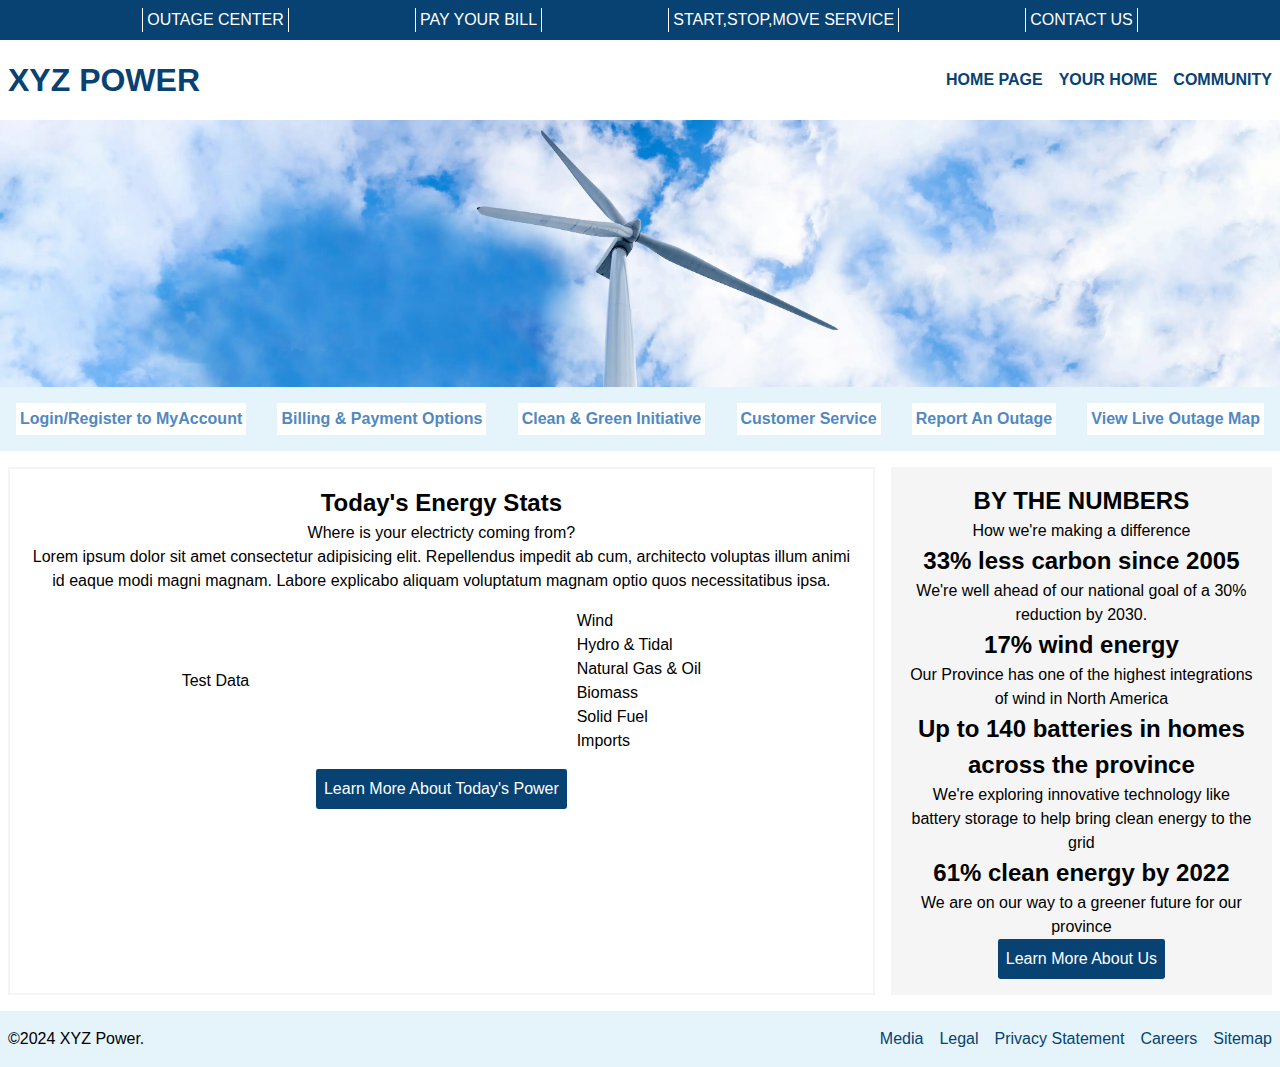
<file: index.html>
<!DOCTYPE html>
<html lang="en">

<head>
    <meta charset="UTF-8">
    <meta name="viewport" content="width=device-width, initial-scale=1.0">
    <title>XYZ Power</title>
    <link rel="stylesheet" href="css/reset.css">
    <link rel="stylesheet" href="css/nav.css">
    <link rel="stylesheet" href="css/index.css">
</head>

<body>
    <nav class="nav-container">
        <div class="nav-menu">
            <a href="#">
                <p>OUTAGE CENTER</p>
            </a>
            <a href="#">
                <p>PAY YOUR BILL</p>
            </a>
            <a href="#">
                <p>START,STOP,MOVE SERVICE</p>
            </a>
            <a href="#">
                <p>CONTACT US</p>
            </a>
    </nav>
    <header>
        <h1>XYZ POWER</h1>
        <div class="xyz-pages">
            <a href="./index.html">
                <p>HOME PAGE</p>
            </a>
            <a href="./yourhome.html">
                <p>YOUR HOME</p>
            </a>
            <a href="./community.html">
                <p>COMMUNITY</p>
            </a>
        </div>
    </header>
    <main>
        <img src="/img/banner-wind.webp" alt="Hero Banner for XYZ POWER" />
        <div class="hero-buttons-background">
            <div class="hero-buttons">
                <a href="">
                    <p>Login/Register to MyAccount</p>
                </a>
                <a href="">
                    <p>Billing & Payment Options</p>
                </a>
                <a href="">
                    <p>Clean & Green Initiative</p>
                </a>
                <a href="">
                    <p>Customer Service</p>
                </a>
                <a href="">
                    <p>Report An Outage</p>
                </a>
                <a href="">
                    <p>View Live Outage Map</p>
                </a>
            </div>
        </div>
        <div class="main-content">
            <div class="energy-stats-container">
                <div class="energy-stats">
                    <h2>Today's Energy Stats</h2>
                    <p>Where is your electricty coming from?</p>
                    <p>Lorem ipsum dolor sit amet consectetur adipisicing elit. Repellendus impedit ab cum, architecto
                        voluptas illum animi id eaque modi magni magnam. Labore explicabo aliquam voluptatum magnam
                        optio
                        quos necessitatibus ipsa.</p>
                    <div class="energy-graphs">
                        <div class="circle-graph"><p>Test Data</p></div>
                        <div class="bar-graph">
                            <dl>
                                <dt>Wind</dt>
                                <dd class="percentage-12">
                                    <!-- <svg fill="#000000" height="200px" width="200px" version="1.1" id="Layer_1" xmlns="http://www.w3.org/2000/svg" xmlns:xlink="http://www.w3.org/1999/xlink" viewBox="0 0 508.002 508.002" xml:space="preserve"><g id="SVGRepo_bgCarrier" stroke-width="0"></g><g id="SVGRepo_tracerCarrier" stroke-linecap="round" stroke-linejoin="round"></g><g id="SVGRepo_iconCarrier"> <g> <g> <path d="M249.318,182.242c-1.932-1.068-4.368-0.356-5.428,1.584c-6.124,11.176-16.36,27.78-30.356,43.424 c-13.184,14.748-53.98,24.552-78.06,29.22l108.3-72.904c1.832-1.232,2.32-3.72,1.084-5.552c-1.232-1.832-3.716-2.316-5.552-1.084 l-123.812,83.344c-1.544,1.04-2.168,3.008-1.5,4.752c0.596,1.564,2.096,2.568,3.732,2.568c0.184,0,0.368-0.012,0.552-0.036 c3.268-0.464,80.244-11.516,101.216-34.976c14.5-16.208,25.084-33.368,31.408-44.912 C251.966,185.734,251.254,183.302,249.318,182.242z"></path> </g> </g> <g> <g> <path d="M393.73,259.658c-1.664-2.848-41.02-69.916-70.668-80.448c-19.288-6.86-38.04-10.152-50.376-11.712 c-2.18-0.26-4.192,1.276-4.472,3.468c-0.276,2.196,1.276,4.196,3.468,4.472c11.944,1.508,30.088,4.696,48.7,11.312 c18.644,6.62,43.152,40.676,56.584,61.196l-106.312-71.22c-1.836-1.236-4.316-0.74-5.548,1.096s-0.74,4.32,1.096,5.548 l121.848,81.632c0.676,0.452,1.452,0.676,2.224,0.676c0.992,0,1.976-0.368,2.74-1.092 C394.37,263.314,394.67,261.266,393.73,259.658z"></path> </g> </g> <g> <g> <path d="M256.27,0.106c-1.82-0.428-3.68,0.468-4.5,2.14c-1.448,2.96-35.42,72.92-27.732,103.432 c4.412,17.528,11.156,35.032,20.04,52.024c0.716,1.368,2.108,2.148,3.548,2.148c0.624,0,1.26-0.148,1.852-0.456 c1.176-0.616,1.916-1.728,2.1-2.948c0.692,1.184,1.976,1.98,3.444,1.984c0.004,0,0.004,0,0.008,0c2.204,0,3.996-1.788,4-3.992 l0.332-150.424C259.366,2.15,258.086,0.53,256.27,0.106z M251.038,153.742c-8.528-16.352-15-33.18-19.24-50.016 c-4.832-19.184,9.904-58.472,19.528-81.032L251.038,153.742z"></path> </g> </g> <g> <g> <path d="M274.686,169.122c-0.156-2.204-2.036-3.836-4.276-3.704c-2.204,0.16-3.864,2.072-3.704,4.276 c0.048,0.636,0.036,1.288-0.036,1.964c-0.64,6.428-6.396,11.14-12.828,10.5c-6.428-0.644-11.14-6.4-10.5-12.832 c0.312-3.12,1.816-5.928,4.24-7.912c2.42-1.984,5.476-2.912,8.588-2.592c2.2,0.224,4.16-1.384,4.38-3.584 c0.22-2.2-1.384-4.16-3.584-4.38c-5.22-0.516-10.376,1.024-14.456,4.364c-4.076,3.34-6.608,8.064-7.132,13.308 c-1.076,10.82,6.848,20.504,17.668,21.584c0.66,0.064,1.316,0.096,1.968,0.096c10.008,0,18.604-7.608,19.612-17.736 C274.746,171.35,274.766,170.222,274.686,169.122z"></path> </g> </g> <g> <g> <path d="M246.066,182.51c-2.208,0-4,1.792-4,4v230.184c0,2.212,1.792,4,4,4s4-1.792,4-4V186.51 C250.066,184.302,248.274,182.51,246.066,182.51z"></path> </g> </g> <g> <g> <path d="M261.938,182.51c-2.208,0-4,1.792-4,4v230.184c0,2.212,1.792,4,4,4c2.212,0,4-1.792,4-4V186.51 C265.938,184.302,264.146,182.51,261.938,182.51z"></path> </g> </g> <g> <g> <path d="M277.814,412.694H230.19c-2.208,0-4,1.788-4,4v87.308c0,2.212,1.792,4,4,4h47.624c2.208,0,4-1.788,4-4v-87.308 C281.814,414.482,280.022,412.694,277.814,412.694z M273.814,500.002H234.19v-79.308h39.624V500.002z"></path> </g> </g> <g> <g> <path d="M293.69,500.002h-79.376c-2.208,0-4,1.788-4,4c0,2.212,1.792,4,4,4h79.376c2.208,0,4-1.788,4-4 C297.69,501.79,295.898,500.002,293.69,500.002z"></path> </g> </g> </g></svg> -->
                                </dd>
                            </dl>
                            <dl>
                                <dt>Hydro & Tidal</dt>
                                <dd class="percentage"></dd>
                            </dl>
                            <dl>
                                <dt>Natural Gas & Oil</dt>
                                <dd class="percentage"></dd>
                            </dl>
                            <dl>
                                <dt>Biomass</dt>
                                <dd class="percentage"></dd>
                            </dl>
                            <dl>
                                <dt>Solid Fuel</dt>
                                <dd class="percentage"></dd>
                            </dl>
                            <dl>
                                <dt>Imports</dt>
                                <dd class="percentage"></dd>
                            </dl>
                        </div>
                    </div>
                    <button>Learn More About Today's Power</button>
                </div>
                <div class="by-the-numbers">
                    <h2>BY THE NUMBERS</h2>
                    <p>How we're making a difference</p>
                    <h2>33% less carbon since 2005</h2>
                    <p>We're well ahead of our national goal of a 30% reduction by 2030.</p>
                    <h2>17% wind energy</h2>
                    <p>Our Province has one of the highest integrations of wind in North America</p>
                    <h2>Up to 140 batteries in homes across the province</h2>
                    <p>We're exploring innovative technology like battery storage to help bring clean energy to the
                        grid
                    </p>
                    <h2>61% clean energy by 2022</h2>
                    <p>We are on our way to a greener future for our province</p>
                    <button>Learn More About Us</button>
                </div>
            </div>
        </div>
    </main>
    <footer class="footer-container">
        <div class="footer-wrapper">
            <div>
                <p>&copy;2024 XYZ Power.</p>
            </div>
            <div class="footer-links">
                <a href="#">
                    <p>Media</p>
                </a>
                <a href="#">
                    <p>Legal</p>
                </a>
                <a href="#">
                    <p>Privacy Statement</p>
                </a>
                <a href="#">
                    <p>Careers</p>
                </a>
                <a href="#">
                    <p>Sitemap</p>
                </a>
            </div>
        </div>
    </footer>
</body>

</html>
</file>
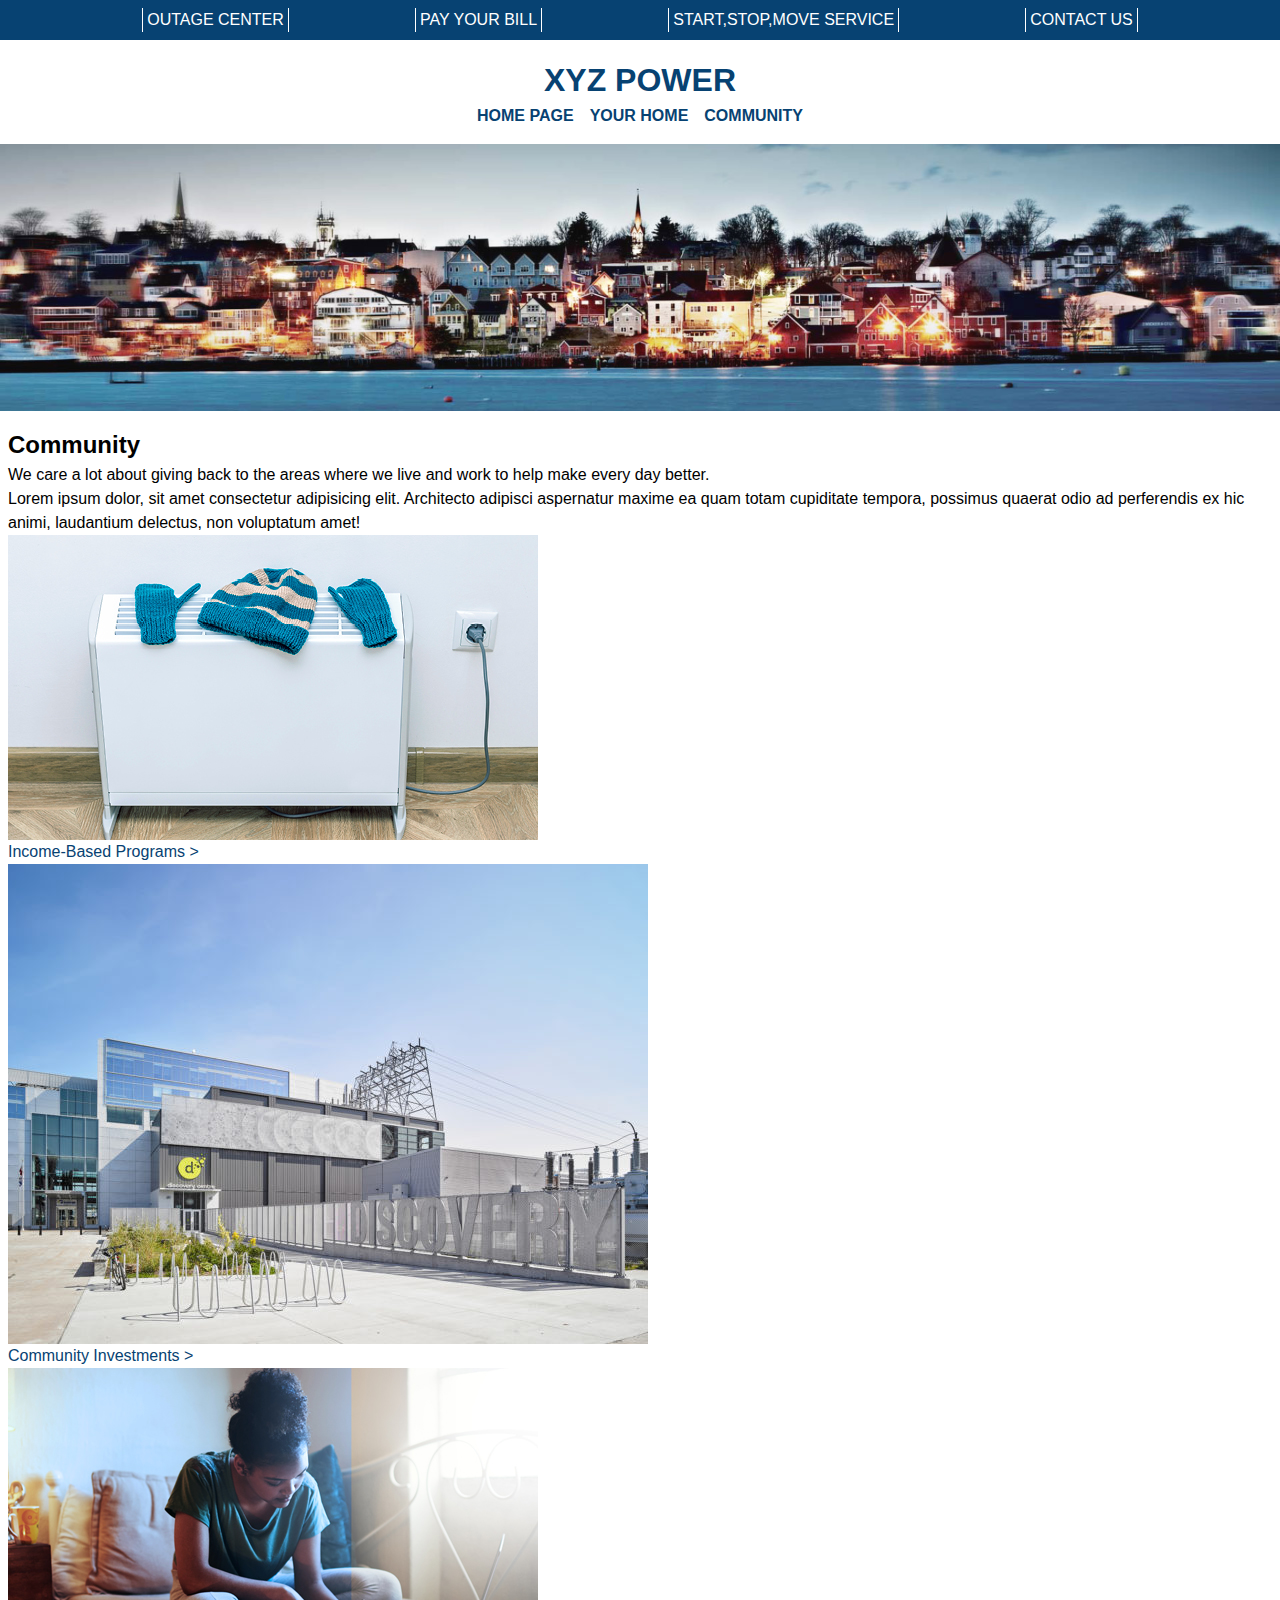
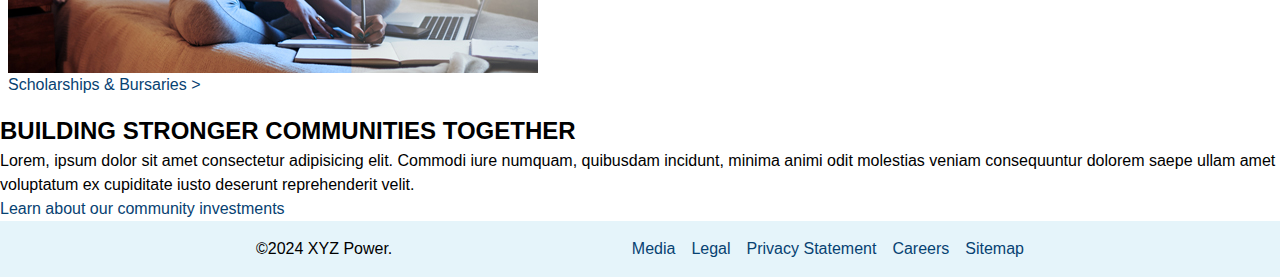
<file: community.html>
<!DOCTYPE html>
<html lang="en">

<head>
    <meta charset="UTF-8">
    <meta name="viewport" content="width=device-width, initial-scale=1.0">
    <title>XYZ Power - Community</title>
    <link rel="stylesheet" href="css/reset.css">
    <link rel="stylesheet" href="css/nav.css">
    <link rel="stylesheet" href="css/community.css">
</head>

<body>
    <nav class="nav-container">
        <div class="nav-menu">
            <a href="#">
                <p>OUTAGE CENTER</p>
            </a>
            <a href="#">
                <p>PAY YOUR BILL</p>
            </a>
            <a href="#">
                <p>START,STOP,MOVE SERVICE</p>
            </a>
            <a href="#">
                <p>CONTACT US</p>
            </a>
    </nav>
    <header>
        <h1>XYZ POWER</h1>
        <div class="xyz-pages">
            <a href="./index.html">
                <p>HOME PAGE</p>
            </a>
            <a href="./yourhome.html">
                <p>YOUR HOME</p>
            </a>
            <a href="./community.html">
                <p>COMMUNITY</p>
            </a>
        </div>
    </header>
    <main>
        <img src="./img/banner-community.jpg" alt="">
        <div class="main-content">
            <h2>Community</h2>
            <p>We care a lot about giving back to the areas where we live and work to help make every day better.</p>
            <p>Lorem ipsum dolor, sit amet consectetur adipisicing elit. Architecto adipisci aspernatur maxime ea quam
                totam cupiditate tempora, possimus quaerat odio ad perferendis ex hic animi, laudantium delectus, non
                voluptatum amet!</p>
            <div class="card-wrapper">
                <div class="community-card">
                    <img src="img/community-1.jpg" alt="" />
                    <p><a href="#">Income-Based Programs ></a></p>
                </div>
                <div class="community-card">
                    <img src="img/community-2.jpg" alt="" />
                    <p><a href="#">Community Investments ></a></p>
                </div>
                <div class="community-card">
                    <img src="img/community-3.jpg" alt="" />
                    <p><a href="">Scholarships & Bursaries ></a></p>
                </div>
            </div>
        </div>
        <div class="bottom-hero">
            <div class="hero-text-wrapper">
                <div class="hero-text">
                    <h2>BUILDING STRONGER COMMUNITIES TOGETHER</h2>
                    <p>Lorem, ipsum dolor sit amet consectetur adipisicing elit. Commodi iure numquam, quibusdam incidunt, minima animi odit molestias veniam consequuntur dolorem saepe ullam amet voluptatum ex cupiditate iusto deserunt reprehenderit velit.</p>
                    <a href="#"><p>Learn about our community investments</p></a>
                </div>
            </div>
        </div>
    </main>
    <footer class="footer-container">
        <div class="footer-wrapper">
            <div>
                <p>&copy;2024 XYZ Power.</p>
            </div>
            <div class="footer-links">
                <a href="#">
                    <p>Media</p>
                </a>
                <a href="#">
                    <p>Legal</p>
                </a>
                <a href="#">
                    <p>Privacy Statement</p>
                </a>
                <a href="#">
                    <p>Careers</p>
                </a>
                <a href="#">
                    <p>Sitemap</p>
                </a>
            </div>
        </div>
    </footer>
</body>

</html>
</file>
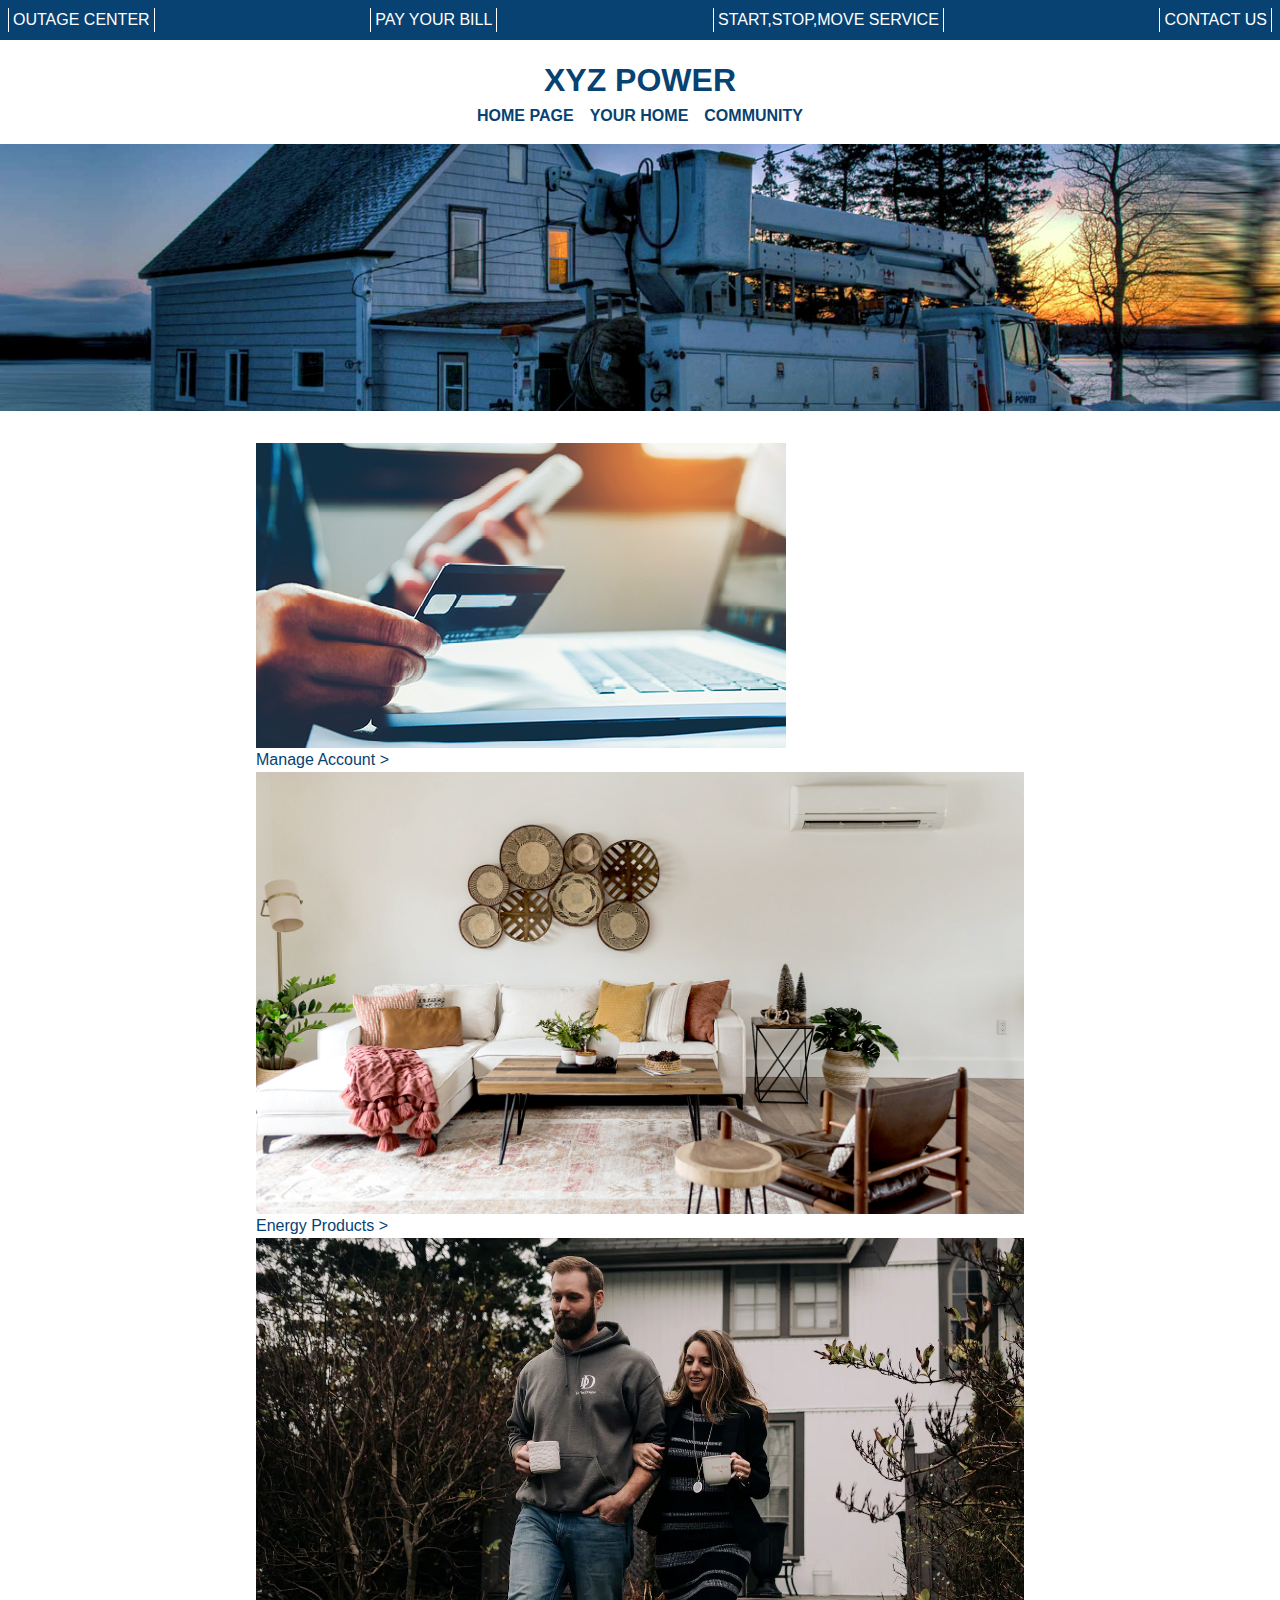
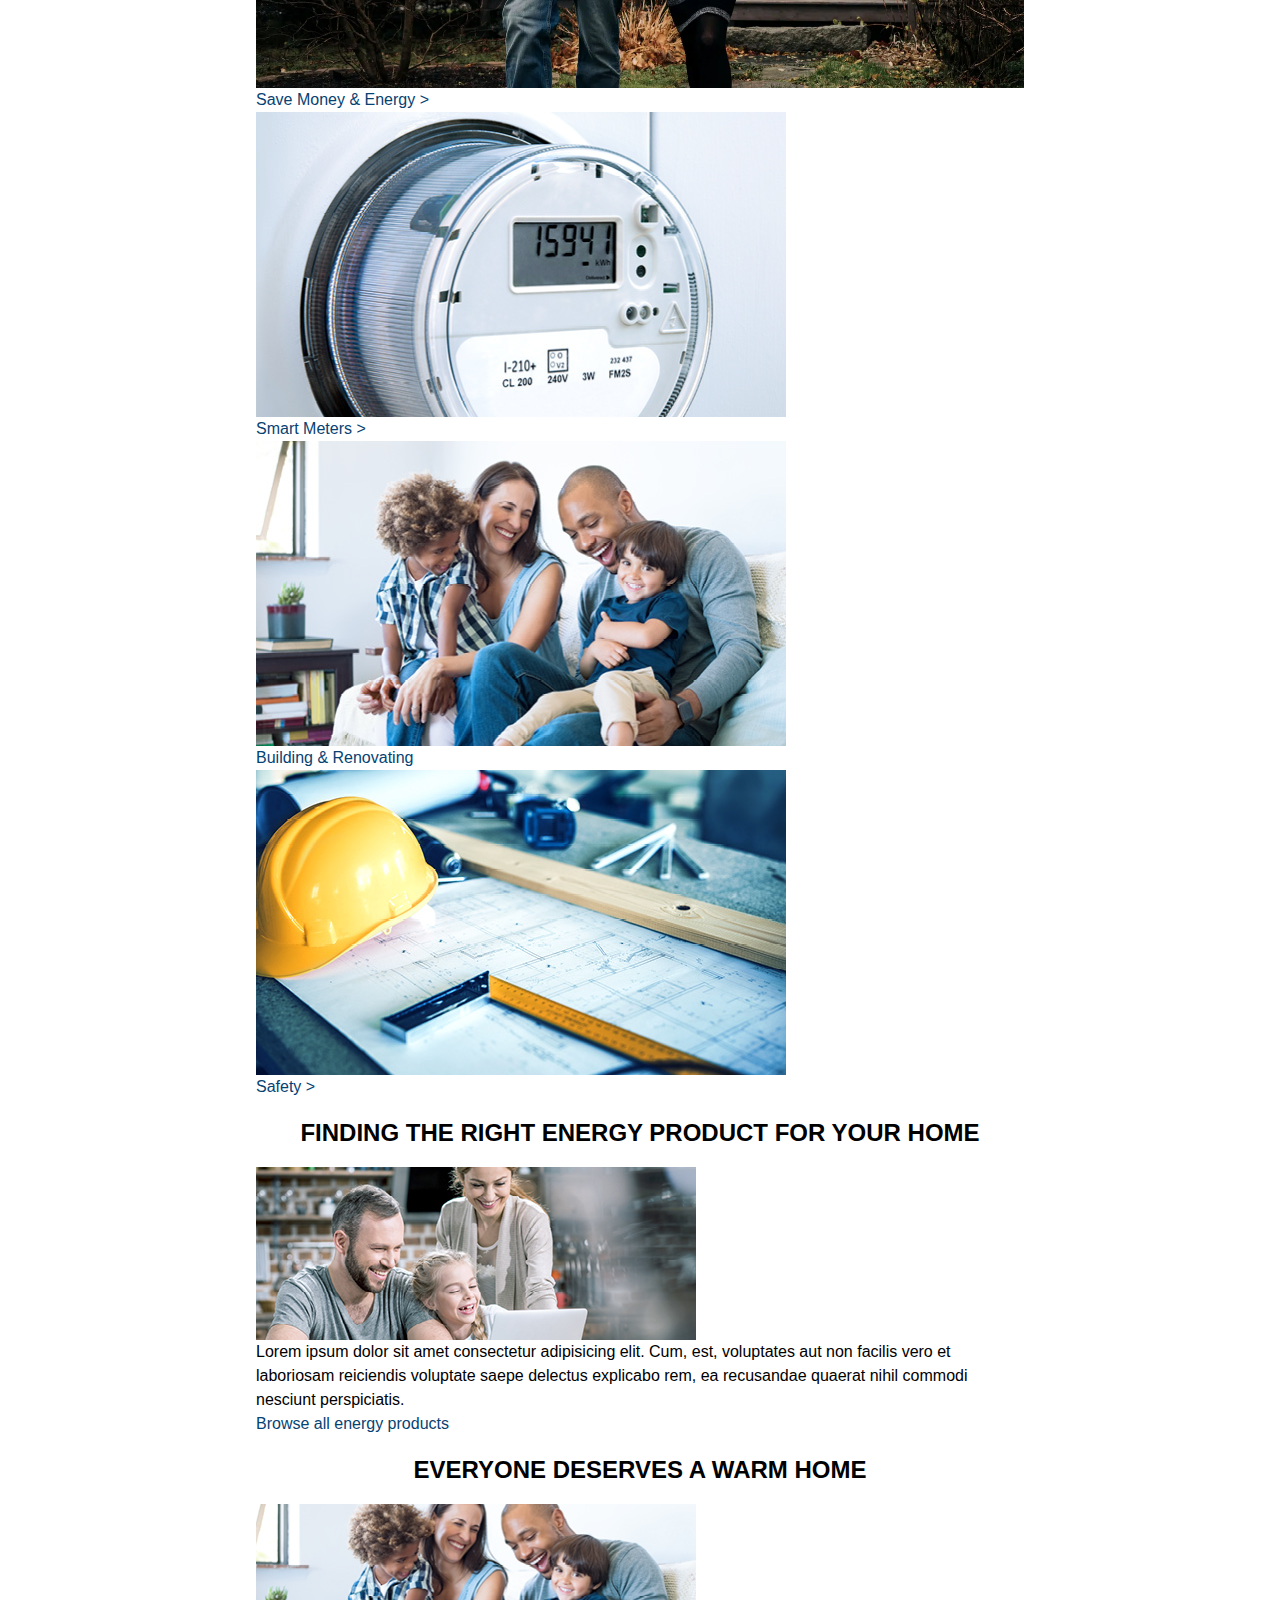
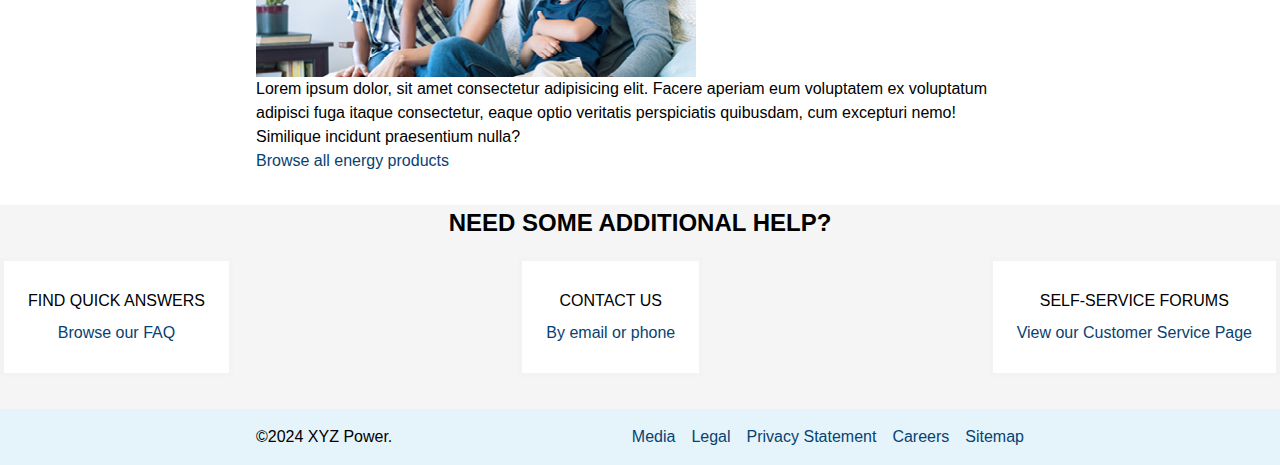
<file: yourhome.html>
<!DOCTYPE html>
<html lang="en">

<head>
    <meta charset="UTF-8">
    <meta name="viewport" content="width=device-width, initial-scale=1.0">
    <title>XYZ Power - Your Home</title>
    <link rel="stylesheet" href="css/reset.css">
    <link rel="stylesheet" href="css/nav.css">
    <link rel="stylesheet" href="css/your-home.css">
</head>

<body>
    <nav class="nav-container">
        <div class="nav-menu">
            <a href="#">
                <p>OUTAGE CENTER</p>
            </a>
            <a href="#">
                <p>PAY YOUR BILL</p>
            </a>
            <a href="#">
                <p>START,STOP,MOVE SERVICE</p>
            </a>
            <a href="#">
                <p>CONTACT US</p>
            </a>
    </nav>
    <header>
        <h1>XYZ POWER</h1>
        <div class="xyz-pages">
            <a href="./index.html">
                <p>HOME PAGE</p>
            </a>
            <a href="./yourhome.html">
                <p>YOUR HOME</p>
            </a>
            <a href="./community.html">
                <p>COMMUNITY</p>
            </a>
        </div>
    </header>
    <main>
        <img src="./img/banner-your-home.jpg" alt=""/>
        <div class="main-content">
            <div class="card-wrapper">
                <div class="card">
                    <img src="img/your-home-1.jpg" alt=""/>
                    <p><a href="#">Manage Account ></a></p>
                </div>
                <div class="card">
                    <img src="img/your-home-2.jpg" alt=""/>
                    <p><a href="#">Energy Products ></a></p>
                </div>
                <div class="card">
                    <img src="img/your-home-3.webp" alt=""/>
                    <p><a href="#">Save Money & Energy ></a></p>
                </div>
                <div class="card">
                    <img src="img/your-home-4.jpg" alt=""/>
                    <p><a href="#">Smart Meters ></a></p>
                </div>
                <div class="card">
                    <img src="img/your-home-5.jpg" alt=""/>
                    <p><a href="#">Building & Renovating</a></p>
                </div>
                <div class="card">
                    <img src="img/your-home-6.jpg" alt=""/>
                    <p><a href="#">Safety ></a></p>
                </div>
            </div>
            <div class="browse-wrapper">
                <h2>FINDING THE RIGHT ENERGY PRODUCT FOR YOUR HOME</h2>
                <div class="browse-card">
                    <img src="img/your-home-right-energy.jpg" alt=""/>
                    <p>Lorem ipsum dolor sit amet consectetur adipisicing elit. Cum, est, voluptates aut non facilis
                        vero et laboriosam reiciendis voluptate saepe delectus explicabo rem, ea recusandae quaerat
                        nihil commodi nesciunt perspiciatis.</p>
                    <a href="http://">
                        <p>Browse all energy products</p>
                    </a>
                </div>
                <h2>EVERYONE DESERVES A WARM HOME</h2>
                <div class="browse-card">
                    <img src="img/your-home-warm.jpg" alt=""/>
                    <p>Lorem ipsum dolor, sit amet consectetur adipisicing elit. Facere aperiam eum voluptatem ex
                        voluptatum adipisci fuga itaque consectetur, eaque optio veritatis perspiciatis quibusdam, cum
                        excepturi nemo! Similique incidunt praesentium nulla?</p>
                    <a href="http://">
                        <p>Browse all energy products</p>
                    </a>
                </div>
            </div>
        </div>
        <div class="additional-help-wrapper">
            <h2>NEED SOME ADDITIONAL HELP?</h2>
            <div class="help-wrapper">
                <div class="help-card">
                    <p>FIND QUICK ANSWERS</p>
                    <a href="">
                        <p>Browse our FAQ</p>
                    </a>
                </div>
                <div class="help-card">
                    <p>CONTACT US</p>
                    <a href="">
                        <p>By email or phone</p>
                    </a>
                </div>
                <div class="help-card">
                    <p>SELF-SERVICE FORUMS</p>
                    <a href="">
                        <p>View our Customer Service Page</p>
                    </a>
                </div>
            </div>
        </div>
    </main>
    <footer class="footer-container">
        <div class="footer-wrapper">
            <div>
                <p>&copy;2024 XYZ Power.</p>
            </div>
            <div class="footer-links">
                <a href="#">
                    <p>Media</p>
                </a>
                <a href="#">
                    <p>Legal</p>
                </a>
                <a href="#">
                    <p>Privacy Statement</p>
                </a>
                <a href="#">
                    <p>Careers</p>
                </a>
                <a href="#">
                    <p>Sitemap</p>
                </a>
            </div>
        </div>
    </footer>
</body>

</html>
</file>
<file: css/nav.css>
/*
    TODO:
        Footer doesn't force to bottom on little content pages
            May not be an issue after pages are filled out but doesn't feel right

*/
body {
    max-width: 100vw;
    margin: 0 auto;
    font-family: Arial, Helvetica, sans-serif;
}

a {
    text-decoration: none;
    color:#074272;
}

header {
    max-width: 100%;
    display: flex;
    flex-direction: column;
    color: #074272;
    margin: 1rem 0.5rem;
}

.main-content {
    max-width: 60vw;
    margin: 2rem auto;
}

.nav-container {
    background-color: #074272;
}

.nav-menu {
    max-width: 60vw;
    margin: 0 auto;
    display: flex;
    justify-content: right;
    padding: 0.5rem;
}

.nav-menu>a {
    color: #fff;
    border: 0.02rem solid #fff;
    border-top-style: none;
    border-bottom-style: none;
    padding: 0 0.25rem;
}

.xyz-pages {
    color: #074272;
    font-weight: bold;
    display: flex;
    gap: 1rem;
}

.footer-container {
    background-color: #e5f4fa;
}

.footer-wrapper {
    display: flex;
    justify-content: space-between;
    padding: 1rem 0;
    max-width: 60vw;
    margin: 0 auto;
    align-items: center;
}

.footer-links {
    display: flex;
    gap: 1rem;
}
</file>
<file: css/index.css>
/*
    COLOR PALLETE
    footer/nav-menu/header font color: #074272
    login button font: #5288c1
    login button/footer span background: #e5f4fa 
    learn more button background: #074272
    chart font color: #939396 (Might use a screenshot, we'll see)

    TODO: Hero buttons need to be 3 wide
*/

body {
    max-width: 100vw;
    margin: 0 0;
    font-family: Arial, Helvetica, sans-serif;
}

a {
    text-decoration: none;
    color: #074272;
}

button {
    background-color: #074272;
    border-style: none;
    border-radius: 0.15rem;
    padding: 0.5rem;
    color: #fff;
    cursor: pointer;
}

.nav-container {
    background-color: #074272;
}

.nav-menu {
    max-width: 100%;
    margin: 0 0.5;
    display: flex;
    justify-content: space-between;
    padding: 0.5rem;
}

.nav-menu>a {
    color: #fff;
    border: 0.02rem solid #fff;
    border-top-style: none;
    border-bottom-style: none;
    padding: 0 0.25rem;
}

header {
    color: #074272;
    margin: 1rem auto;
    display: flex;
    flex-wrap: wrap;
    justify-content: space-between;
    align-items: center;
}

header>h1 {
    text-align: center;
}

.hero-buttons-background {
    max-width: 100vw;
    background-color: #e5f4fa;
}

.hero-buttons {
    display: flex;
    justify-content: space-between;
    padding: 1rem 0;
    gap: 1rem;
    margin: 0 1rem;
}

.hero-buttons>a {
    background-color: #fff;
    color: #5288c1;
    text-align: center;
    font-weight: bold;
    padding: 0.25rem;
}

.energy-stats-container {
    max-width: 100%;
    display: flex;
    flex-direction: column;
    gap: 1rem;
}

.energy-graphs {
    margin: 1rem 0;
    display: flex;
    justify-content: space-between;
}

.xyz-pages {
    color: #074272;
    font-weight: bold;
    display: flex;
    gap: 1rem;
}

.footer-container {
    background-color: #e5f4fa;
}

.footer-wrapper {
    display: flex;
    justify-content: space-between;
    padding: 1rem 0;
    max-width: 60vw;
    margin: 0 auto;
    align-items: center;
}

.footer-links {
    display: flex;
    gap: 1rem;
}

@media screen and (min-width:800px) {
    header {
        margin: 1rem 0.5rem;
        max-width: 100%;
        color: #074272;
        display: flex;
        align-items: center;
        flex-direction: unset;
    }

    .nav-menu {
        margin: 0 0.5rem;
        max-width: 100%;
        justify-content: space-evenly;
    }

    .main-content {
        max-width: 100%;
        margin: 1rem 0.5rem;
    }

    .hero-buttons {
        display: flex;
        justify-content: space-between;
        padding: 1rem 0;
        gap: 1rem;
        margin: 0 1rem;
    }

    .hero-buttons>a {
        background-color: #fff;
        color: #5288c1;
        text-align: center;
        font-weight: bold;
        padding: 0.25rem;
    }

    .energy-stats-container {
        max-width: 100%;
        display: flex;
        flex-direction: row;
        gap: 1rem;
    }

    .energy-stats {
        border: 0.125rem solid #f5f5f5;
        text-align: center;
        padding: 1rem 1rem;
    }

    .energy-graphs {
        display: flex;
        justify-content: space-around;
        align-items: center;
        gap: 1rem;
    }

    .bar-graph {
        text-align: left;
    }

    .footer-wrapper {
        max-width: 100%;
        margin: 0 0.5rem;
    }

    .by-the-numbers {
        background-color: #f5f5f5;
        text-align: center;
        padding: 1rem 1rem;
    }
}

@media screen and (min-width:1300px) {
    body {
        max-width: 100vw;
        margin: 0 auto;
        font-family: Arial, Helvetica, sans-serif;
    }

    a {
        text-decoration: none;
        color: #074272;
    }

    .nav-container {
        background-color: #074272;
    }

    .nav-menu {
        max-width: 60vw;
        margin: 0 auto;
        display: flex;
        justify-content: right;
        padding: 0.5rem;
    }

    .nav-menu>a {
        color: #fff;
        border: 0.02rem solid #fff;
        border-top-style: none;
        border-bottom-style: none;
        padding: 0 0.25rem;
    }

    header {
        max-width: 60vw;
        color: #074272;
        margin: 1rem auto;
        display: flex;
        flex-direction: unset;
        justify-content: space-between;
        align-items: center;
    }

    .main-content {
        max-width: 60vw;
        margin: 2rem auto;
    }


    .xyz-pages {
        color: #074272;
        font-weight: bold;
        display: flex;
        gap: 1rem;
    }

    .footer-container {
        background-color: #e5f4fa;
    }

    .footer-wrapper {
        display: flex;
        justify-content: space-between;
        padding: 1rem 0;
        max-width: 60vw;
        margin: 0 auto;
        align-items: center;
    }

    .footer-links {
        display: flex;
        gap: 1rem;
    }

    svg {
        max-width: 2rem;
    }

    .hero-buttons {
        max-width: 60vw;
        margin: 0 auto;
        display: flex;
        justify-content: space-between;
        padding: 1rem 0;
        gap: 1rem;
    }

    .hero-buttons>a {
        background-color: #fff;
        color: #5288c1;
        text-align: center;
        font-weight: bold;
        padding: 0.25rem;
    }

    .energy-stats-container {
        display: flex;
        gap: 1rem;
    }


    .energy-stats {
        border: 0.125rem solid #f5f5f5;
        text-align: center;
        padding: 1rem 1rem;
    }

    .energy-graphs {
        display: flex;
        justify-content: space-around;
        align-items: center;
        gap: 1rem;
    }

    .bar-graph {
        text-align: left;
    }


    .percentage-12 {
        max-width: 12%;
        background-color: #6ea03c;
    }

    .by-the-numbers {
        background-color: #f5f5f5;
        text-align: center;
        padding: 1rem 1rem;
    }
}
</file>
<file: css/community.css>
/*
    TODO: Make images respect the same height for cards

    Cannot for the life of me figure out why the one image won't rescale to the others
    I had no issue with this in the other 2 pages, but this one jus doesn't want to work
*/

@media screen and (min-width: 800px) {
    header {
        margin: 1rem 0.5rem;
        max-width: 100%;
        color: #074272;
        display: flex;
        align-items: center;
        flex-direction: column;
    }

    .nav-menu {
        margin: 0 0.5rem;
        max-width: 100%;
        justify-content: space-evenly;
    }

    .main-content {
        max-width: 100%;
        margin: 1rem 0.5rem;
    }
}

@media screen and (min-width: 1300px) {

    header { 
        margin: 1rem auto;
        max-width: 60vw;
        color: #074272;
        display: flex;
        flex-direction: unset;
        justify-content: space-between;
    }

    .nav-menu {
        max-width: 60vw;
        margin: 0 auto;
        display: flex;
        justify-content: right;
        padding: 0.5rem;
    }

    .main-content {
        max-width: 60vw;
        margin: 1rem auto;
    }
    h2 {
        text-align: center;
    }

    .main-content>p:nth-child(2) {
        font-weight: bold;
        margin: 1rem 0;
    }

    .card-wrapper {
        margin: 1rem auto;
        display: flex;
        gap: 1rem;
        flex-grow: 0;
    }


    .community-card {
        flex: 32%;
        flex-direction: column;
        background-color: #074272;
        color: #fff;
    }


    .community-card a {
        color: #fff;
    }

    .community-card>p {
        padding: 0.5rem;
    }

    .bottom-hero {
        max-width: 100vw;
        background-image: url(../img/building-stronger.webp);
        background-repeat: no-repeat;
        background-size: cover;
        padding: 1rem 0;
    }

    .hero-text-wrapper {
        max-width: 60vw;
        margin: 0 auto;
        display: flex;
        justify-content: right;
    }

    .hero-text {
        /* Flex for gap */
        max-width: 50%;
        display: flex;
        flex-direction: column;
        background-color: #fafafa;
        padding: 1rem;
        background-color: rgba(243, 243, 243, 0.9);
        gap: 1rem;
    }
}
</file>
<file: css/your-home.css>
/*
    TODO: Browse links
*/
h2 {
    margin: 1rem 0;
    text-align: center;
}

header {
    color: #074272;
    margin: 1rem auto;
    display: flex;
    flex-wrap: wrap;
    justify-content: space-between;
    align-items: center;
}

.nav-container {
    background-color: #074272;
}

.nav-menu {
    max-width: 100%;
    margin: 0 0.5;
    display: flex;
    justify-content: space-between;
    padding: 0.5rem;
}

.nav-menu>a {
    color: #fff;
    border: 0.02rem solid #fff;
    border-top-style: none;
    border-bottom-style: none;
    padding: 0 0.25rem;
}

.browse-card:nth-of-type(2) {
    flex-direction: row-reverse;
    gap: 0;
}

@media screen and (min-width:800px) {
    .additional-help-wrapper {
        background-color: #f5f5f5;
    }
    .help-wrapper {
        max-width: 100%;
        display: flex;
        margin: 0 auto;
        justify-content: space-between;
    }

    .help-card {
        display: flex;
        flex-direction: column;
        text-align: center;
        background-color: #fff;
        padding: 1.5rem;
        line-height: 2rem;
        margin: 0 0 2rem;
        border: 0.25rem solid #f3f3f3;
        border-radius: 0.25rem;
    }
}

@media screen and (min-width:1300px) {

    h2:nth-last-of-type(1) {
        padding-top: 1rem;
    }

    .nav-container {
        background-color: #074272;
    }

    .nav-menu {
        max-width: 60vw;
        margin: 0 0.5;
        display: flex;
        justify-content: right;
        padding: 0.5rem;
    }

    .nav-menu>a {
        color: #fff;
        border: 0.02rem solid #fff;
        border-top-style: none;
        border-bottom-style: none;
        padding: 0 0.25rem;
    }

    header {
        max-width: 60vw;
        color: #074272;
        margin: 1rem auto;
        flex-direction: unset;
        display: flex;
        justify-content: space-between;
    }


    .card-wrapper {
        display: flex;
        flex-grow: 0;
        flex-wrap: wrap;
        gap: 2rem;
    }

    .card {
        /* TODO: Figure out better way to do the cards, this somewhat works but the width on the right is too short */
        background-color: #074272;
        flex: 31%;
    }

    .card p {
        padding: 0.5rem;
    }

    .card a {
        color: #fff;
    }

    .browse-card {
        display: flex;
        gap: 1rem;
    }


    .additional-help-wrapper {
        background-color: #f5f5f5;
    }

    .help-wrapper {
        max-width: 60vw;
        display: flex;
        margin: 0 auto;
        justify-content: space-between;
    }

    .help-card {
        display: flex;
        flex-direction: column;
        text-align: center;
        background-color: #fff;
        padding: 1.5rem;
        line-height: 2rem;
        margin: 0 0 2rem;
        border: 0.25rem solid #f3f3f3;
        border-radius: 0.25rem;
    }
}
</file>
